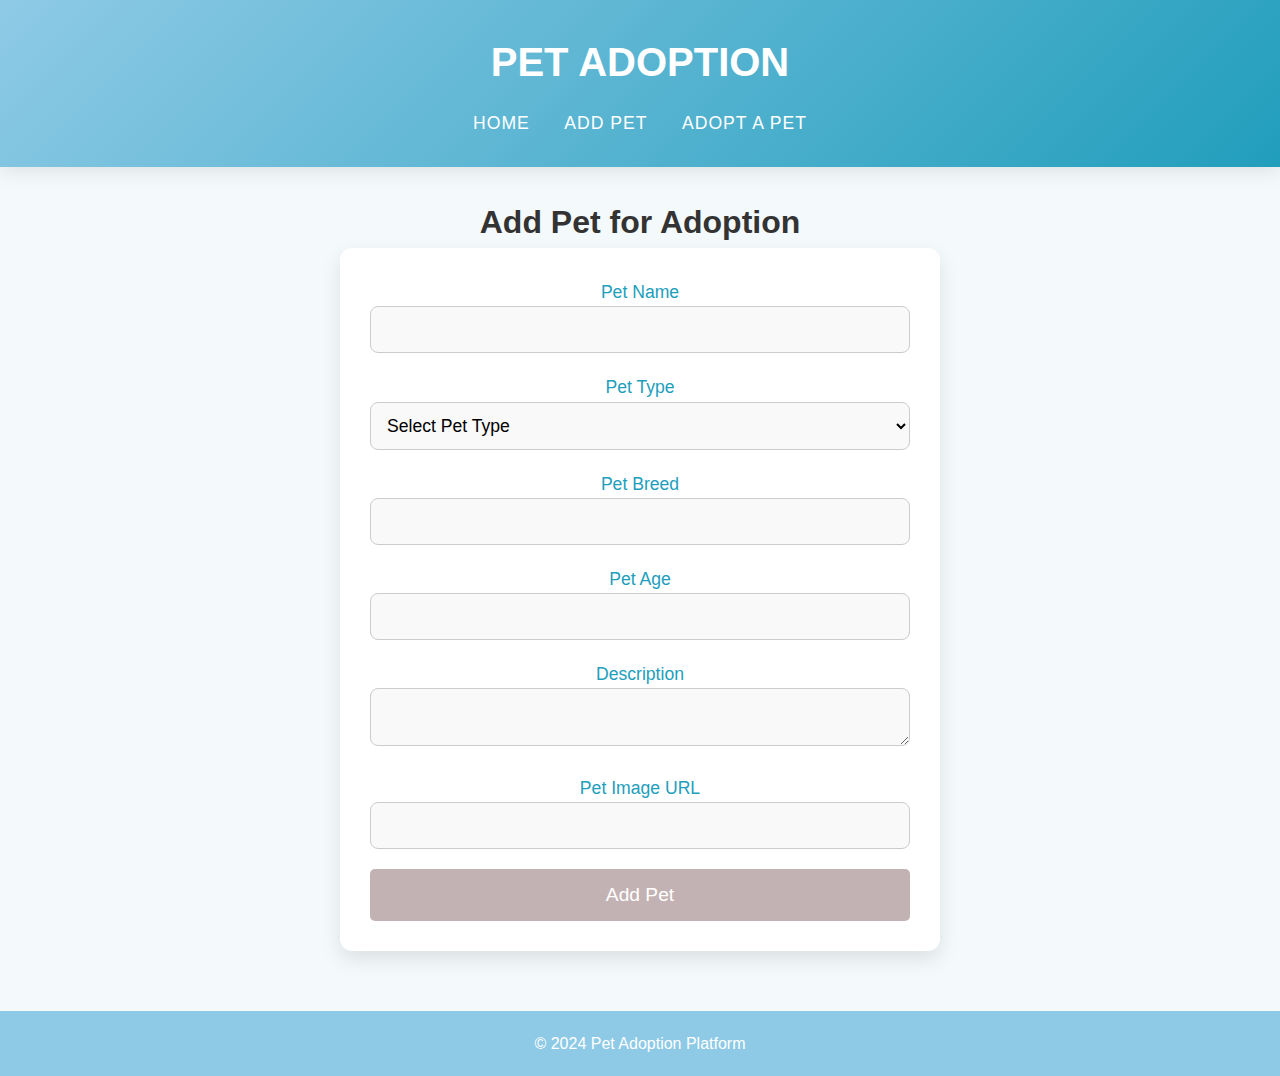
<file: add-pet.html>
<!DOCTYPE html>
<html lang="en">
<head>
    <meta charset="UTF-8">
    <meta name="viewport" content="width=device-width, initial-scale=1.0">
    <title>Add Pet for Adoption</title>
    <link rel="stylesheet" href="style.css">
</head>
<body>
    <header>
        <div class="logo">Pet Adoption</div>
        <nav>
            <a href="index.html">Home</a>
            <a href="add-pet.html">Add Pet</a>
            <a href="adoption-form.html">Adopt a Pet</a>
        </nav>
    </header>

    <main>
        <h1>Add Pet for Adoption</h1>

        <form id="add-pet-form">
            <label for="pet-name">Pet Name</label>
            <input type="text" id="pet-name" name="pet-name" required>

            <label for="pet-type">Pet Type</label>
            <select id="pet-type" name="pet-type" required>
                <option value="">Select Pet Type</option>
                <option value="dog">Dog</option>
                <option value="cat">Cat</option>
            </select>

            <label for="pet-breed">Pet Breed</label>
            <input type="text" id="pet-breed" name="pet-breed" required>

            <label for="pet-age">Pet Age</label>
            <input type="number" id="pet-age" name="pet-age" required>

            <label for="pet-description">Description</label>
            <textarea id="pet-description" name="pet-description" required></textarea>

            <label for="pet-image">Pet Image URL</label>
            <input type="url" id="pet-image" name="pet-image">

            <button type="submit">Add Pet</button>
        </form>
    </main>

    <footer>
        <p>&copy; 2024 Pet Adoption Platform</p>
    </footer>

    <script src="script.js"></script>
</body>
</html>
</file>
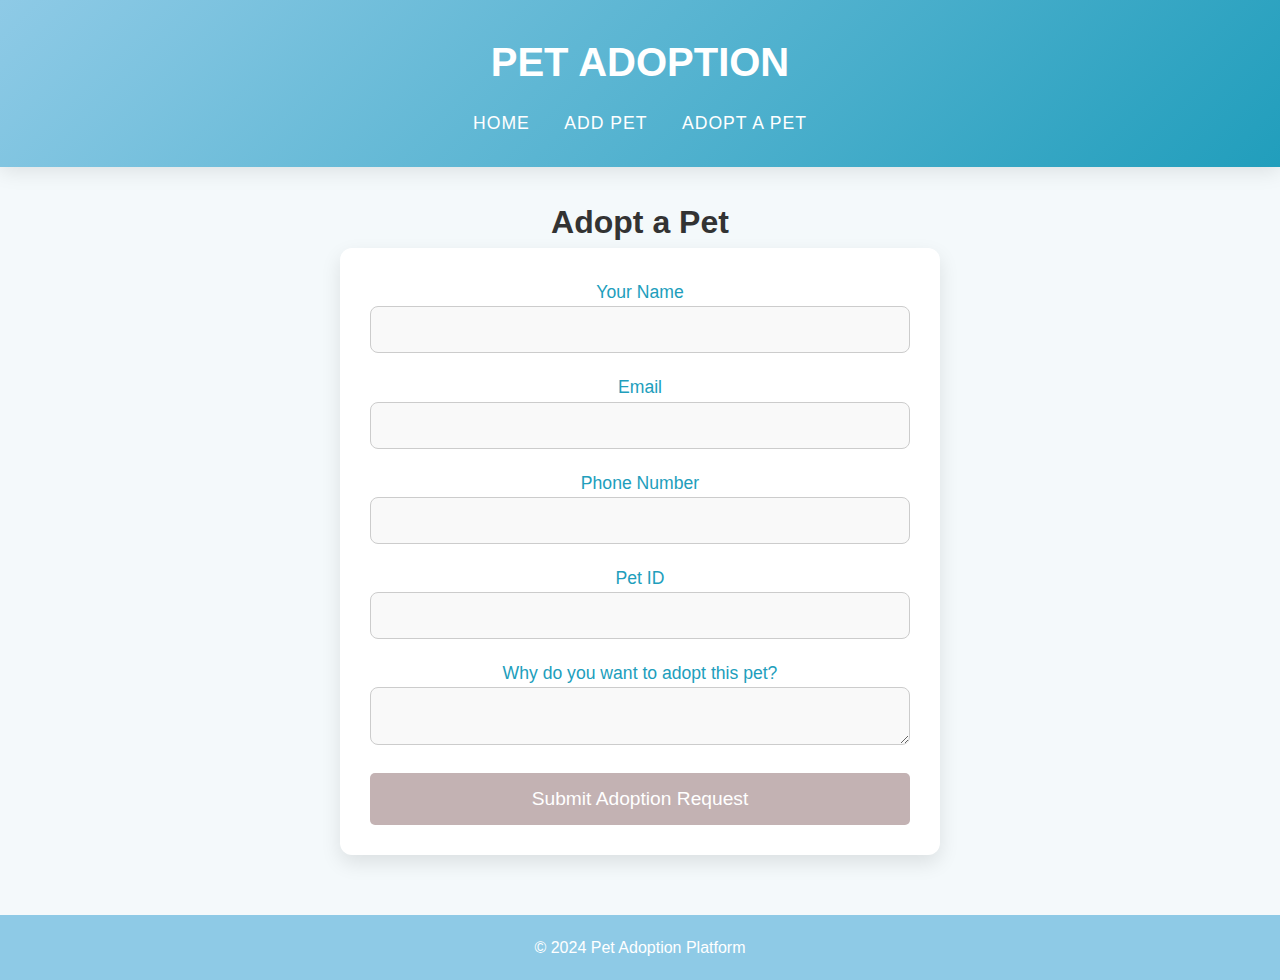
<file: adoption-form.html>
<!DOCTYPE html>
<html lang="en">
<head>
    <meta charset="UTF-8">
    <meta name="viewport" content="width=device-width, initial-scale=1.0">
    <title>Adopt a Pet</title>
    <link rel="stylesheet" href="style.css">
</head>
<body>
    <header>
        <div class="logo">Pet Adoption</div>
        <nav>
            <a href="index.html">Home</a>
            <a href="add-pet.html">Add Pet</a>
            <a href="adoption-form.html">Adopt a Pet</a>
        </nav>
    </header>

    <main>
        <h1>Adopt a Pet</h1>

        <form id="adoption-form">
            <label for="adopter-name">Your Name</label>
            <input type="text" id="adopter-name" name="adopter-name" required>

            <label for="adopter-email">Email</label>
            <input type="email" id="adopter-email" name="adopter-email" required>

            <label for="adopter-phone">Phone Number</label>
            <input type="tel" id="adopter-phone" name="adopter-phone" required>

            <label for="pet-id">Pet ID</label>
            <input type="text" id="pet-id" name="pet-id" required>

            <label for="message">Why do you want to adopt this pet?</label>
            <textarea id="message" name="message" required></textarea>

            <button type="submit">Submit Adoption Request</button>
        </form>
    </main>

    <footer>
        <p>&copy; 2024 Pet Adoption Platform</p>
    </footer>

    <script src="script.js"></script>
</body>
</html>
</file>
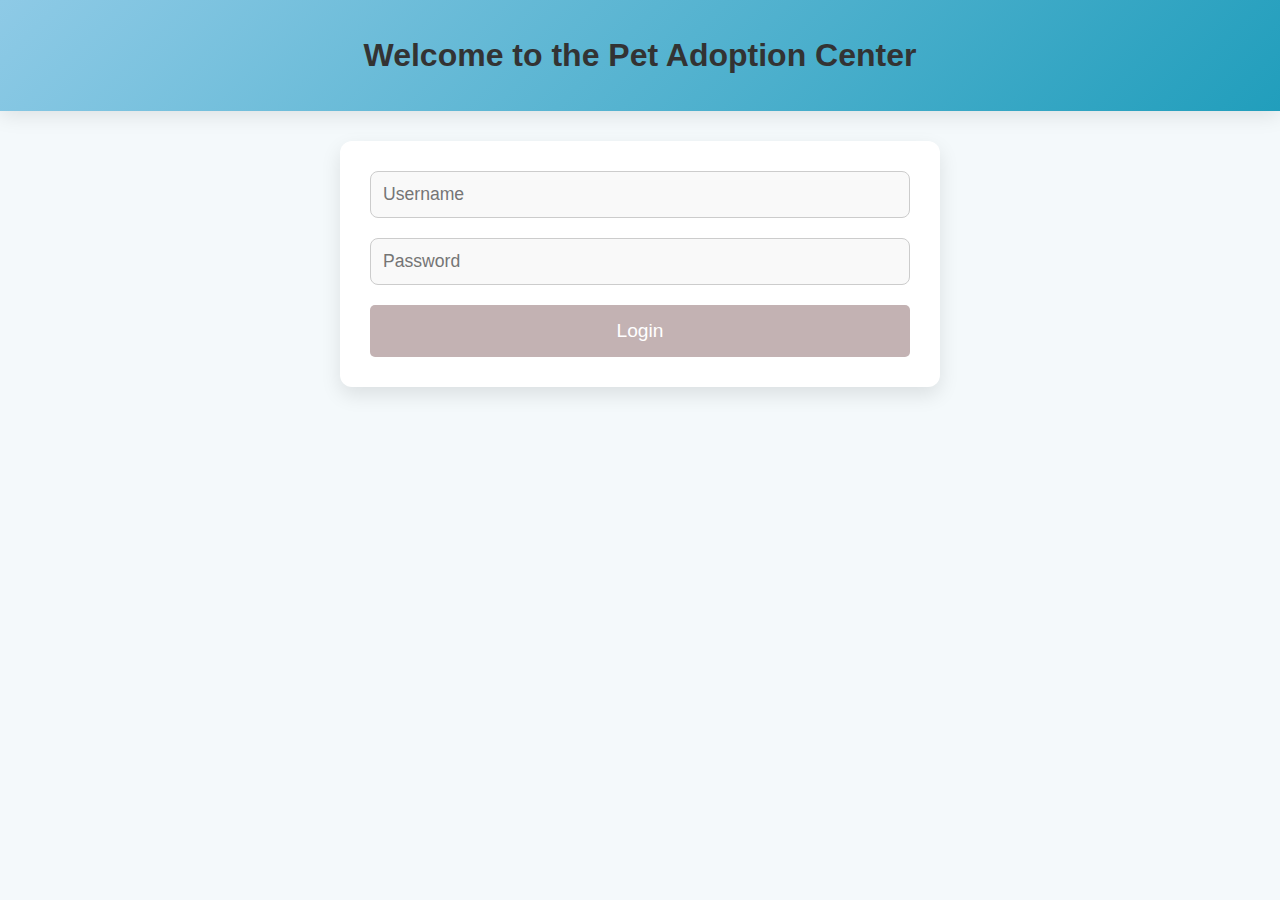
<file: login.html>
<!DOCTYPE html>
<html lang="en">
<head>
    <meta charset="UTF-8">
    <meta name="viewport" content="width=device-width, initial-scale=1.0">
    <title>Login</title>
    <link rel="stylesheet" href="style.css">
</head>
<body>
    <header>
        <h1>Welcome to the Pet Adoption Center</h1>
    </header>
    <main>
        <form id="login-form" onsubmit="return login(event)">
            <input type="text" id="username" placeholder="Username" required>
            <input type="password" id="password" placeholder="Password" required>
            
            <button type="submit">Login</button>
            <p id="error-message" style="display: none; color: red;">Invalid username or password.</p>
        </form>
    </main>
    <script src="login.js"></script>
</body>
</html>
</file>
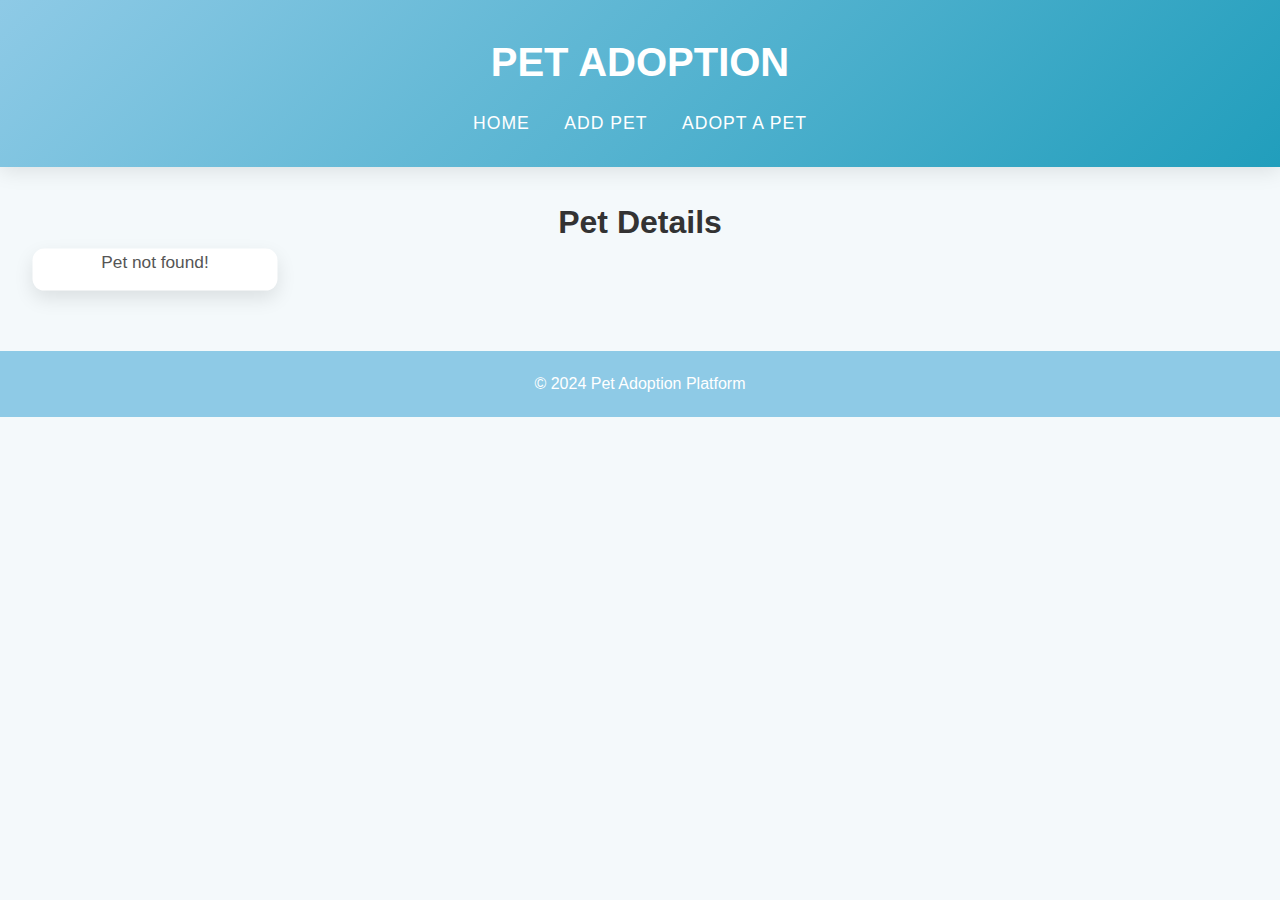
<file: pet-details.html>
<!DOCTYPE html>
<html lang="en">
<head>
    <meta charset="UTF-8">
    <meta name="viewport" content="width=device-width, initial-scale=1.0">
    <title>Pet Details</title>
    <link rel="stylesheet" href="style.css">
</head>
<body>
    <header>
        <div class="logo">Pet Adoption</div>
        <nav>
            <a href="index.html">Home</a>
            <a href="add-pet.html">Add Pet</a>
            <a href="adoption-form.html">Adopt a Pet</a>
        </nav>
    </header>

    <main>
        <h1>Pet Details</h1>

        
        <div id="pet-details" class="pet-item">
            
        </div>
    </main>

    <footer>
        <p>&copy; 2024 Pet Adoption Platform</p>
    </footer>

    <script src="script.js"></script>
</body>
</html>
</file>
<file: style.css>
* {
    margin: 0;
    padding: 0;
    box-sizing: border-box;
}

body {
    font-family: 'Arial', sans-serif;
    background-color: #f4f9fb; /* Light blue-gray background */
    color: #333;
    line-height: 1.6;
    padding: 0;
}

header {
    background: linear-gradient(135deg, #8ecae6, #219ebc); /* Soft blue gradient */
    padding: 30px 0;
    text-align: center;
    box-shadow: 0 4px 20px rgba(0, 0, 0, 0.1);
}

header .logo {
    font-size: 2.5em;
    color: white;
    text-transform: uppercase;
    font-weight: bold;
}

nav {
    margin-top: 15px;
}

nav a {
    margin: 0 15px;
    color: white;
    text-decoration: none;
    font-size: 1.1em;
    text-transform: uppercase;
    letter-spacing: 1px;
}

nav a:hover {
    color: #f7f7f7; /* Light color for hover */
}

footer {
    background: #8ecae6; /* Soft blue matching the header */
    color: white;
    padding: 20px;
    text-align: center;
    margin-top: 30px;
}

main {
    padding: 30px;
    text-align: center;
}
form {
    background-color: #ffffff;
    padding: 30px;
    border-radius: 12px;
    box-shadow: 0 8px 20px rgba(0, 0, 0, 0.1);
    width: 90%;
    max-width: 600px;
    margin: 0 auto;
    transition: transform 0.3s ease;
}

form:hover {
    transform: scale(1.02);
}

form label {
    margin: 10px 0;
    font-size: 1.1em;
    color: #219ebc; /* Soft blue label color */
}

form input, form textarea, form select {
    margin-bottom: 20px;
    padding: 12px;
    width: 100%;
    border: 1px solid #ccc;
    border-radius: 8px;
    font-size: 1.1em;
    background-color: #f9f9f9; /* Very light gray background for inputs */
}

form button {
    padding: 15px 25px;
    background-color: #c3b2b3; /* Soft pastel pink */
    color: white;
    border: none;
    border-radius: 5px;
    font-size: 1.2em;
    cursor: pointer;
    transition: all 0.3s ease;
    width: 100%;
}
form button:hover {
    background-color: #ebafa9; 
    transform: scale(1.05);
}
.pet-list {
    display: flex;
    flex-wrap: wrap;
    justify-content: center;
    gap: 20px;
    margin-top: 30px;
}
.pet-item {
    background-color: #ffffff;
    border-radius: 12px;
    box-shadow: 0 8px 20px rgba(0, 0, 0, 0.1);
    overflow: hidden;
    width: 250px;
    transition: transform 0.3s ease, box-shadow 0.3s ease;
    transform: scale(0.98);
}
.pet-item:hover {
    transform: scale(1.03);
    box-shadow: 0 10px 30px rgba(0, 0, 0, 0.15);
}
.pet-item img {
    width: 100%;
    height: 200px;
    object-fit: cover;
    transition: opacity 0.3s ease;
}
.pet-item img:hover {
    opacity: 0.8;
}
.pet-item h3 {
    font-size: 1.5em;
    color: #333;
    padding: 15px;
    background-color: #ffb6b9; /* Soft pastel pink */
    margin: 0;
    text-transform: uppercase;
    letter-spacing: 1px;
}
.pet-item p {
    padding: 0 15px;
    font-size: 1.1em;
    margin-bottom: 15px;
    color: #555;
}
.pet-item a {
    display: block;
    text-align: center;
    background-color: #219ebc; /* Soft blue link */
    color: white;
    padding: 10px;
    text-decoration: none;
    font-weight: bold;
    border-radius: 0 0 12px 12px;
}

.pet-item a:hover {
    background-color: #1985a1; /* Darker blue on hover */
}

/* Search Bar Styles */
.search-bar {
    margin-top: 30px;
    display: flex;
    justify-content: center;
    gap: 10px;
}

.search-bar input, .search-bar select {
    padding: 12px;
    border-radius: 8px;
    border: 1px solid #ccc;
    font-size: 1em;
    width: 200px;
    background-color: #f9f9f9; /* Light background for inputs */
}

.search-bar button {
    background-color: #ffb6b9; /* Soft pastel pink */
    color: white;
    border: none;
    padding: 12px 20px;
    border-radius: 8px;
    cursor: pointer;
    font-size: 1em;
    transition: all 0.3s ease;
}

.search-bar button:hover {
    background-color: #ff6f61; /* Darker pink on hover */
    transform: scale(1.05);
}

/* Responsive Styles */
@media (max-width: 768px) {
    .pet-list {
        flex-direction: column;
        align-items: center;
    }

    .pet-item {
        width: 90%;
    }

    form {
        width: 100%;
        padding: 20px;
    }

    .search-bar {
        flex-direction: column;
    }
}
.logo img {
    width: 150px; /* Adjust the width as needed */
    height: auto; /* Maintain aspect ratio */
}
</file>
